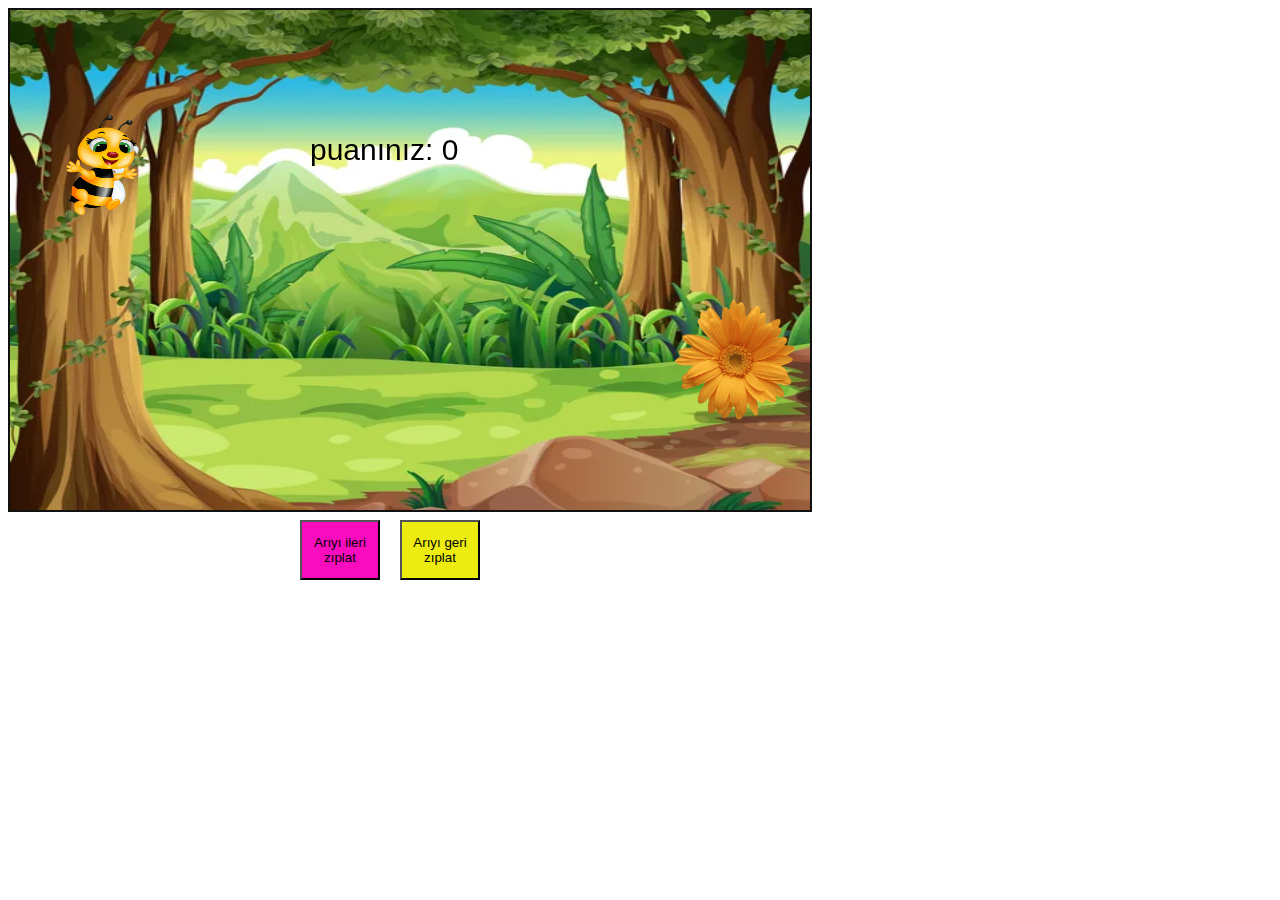
<file: 2.sınıf/bahar_dönemi/webtabanlı_programlama/ari_cicek_webgame/index.html>
<!DOCTYPE html> 
<html >
    <head>
        <meta charset="UTF-8">
        <title>Arı Çiçekten polen Toplama oyunu</title>
        <link rel="stylesheet" href="style.css">
    </head>
    <body onload="uyari()">
        <canvas id="canvas" width="800" height="500" style="border: 2px solid rgb(18, 17, 17);"></canvas>
        <button id="ari_zipla"   onclick="zipla()"  >Arıyı ileri zıplat</button>
        <button id="ari_don" onclick="ari_don()"> Arıyı geri zıplat</button>
        <script src="script.js"></script>
    </body>
</html>
</file>
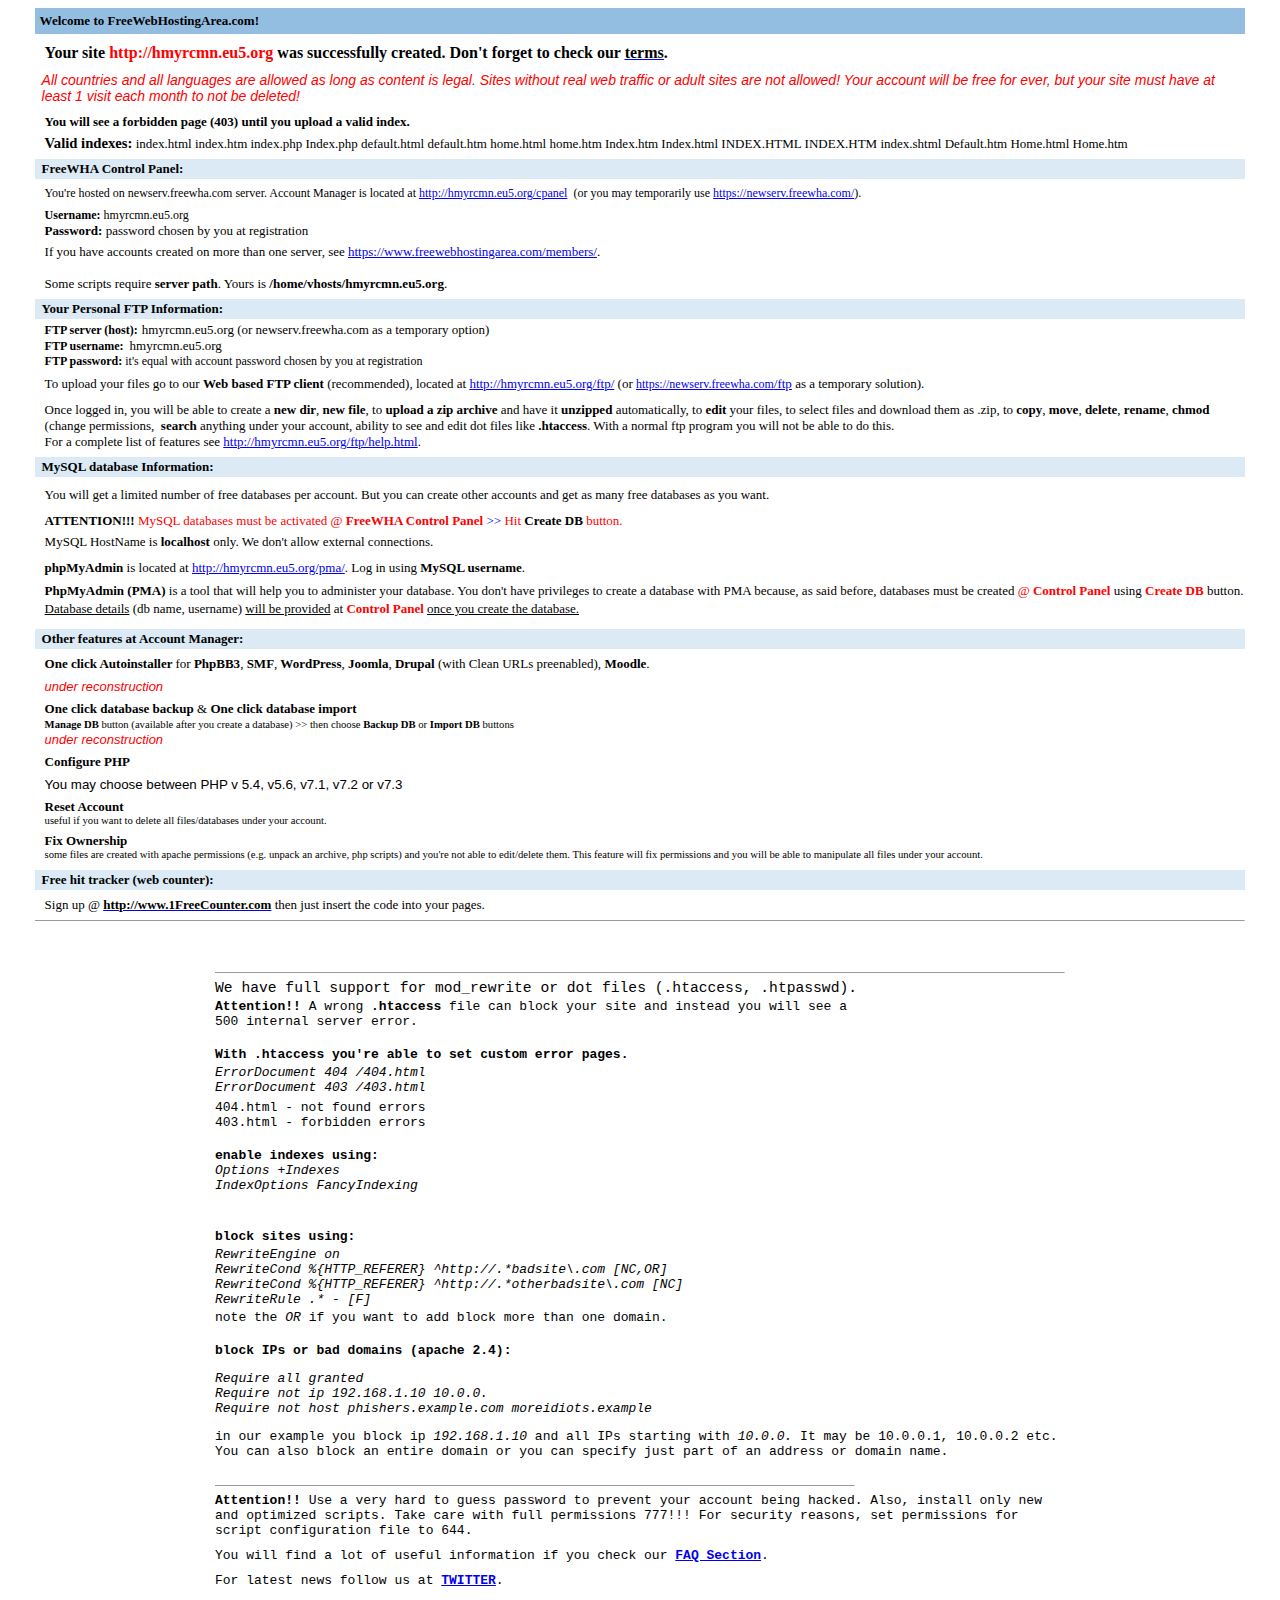
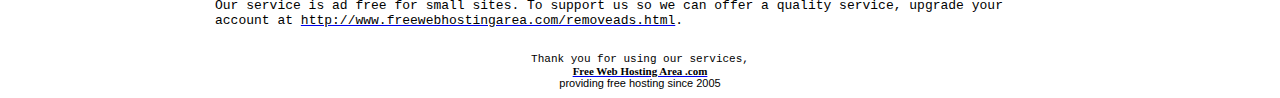
<file: 2.sınıf/bahar_dönemi/webtabanlı_programlama/ari_cicek_webgame/README.html>
<html>
<head>
<meta http-equiv="Content-Type" content="text/html; charset=iso-8859-1">
<meta http-equiv="Content-Language" content="en">
<title>hmyrcmn.eu5.org</title>
<style>
<!--
body { font-size: 11px; font-family: tahoma,sans-serif }
-->
</style>
</head>
<body>
<center>
<table border="0" cellpadding="0" style="border-collapse: collapse" bordercolor="#111111" width="850" id="AutoNumber7">
              <tr>
      <td bgColor="#93BEE2" width="850">
		<p style="margin-left: 5px; margin-top: 5px; margin-bottom: 5px"><font face="Verdana" size="2"><b>Welcome to FreeWebHostingArea.com!</b></font></td>
    			</tr>
              <tr>
                <td width="850">
<p style="margin-top: 10; margin-bottom: 0; margin-left:10px; margin-right:2px">
<b><font face="Tahoma">Your site </font> <font color="#FF0000" face="Tahoma">http://hmyrcmn.eu5.org</font><font face="Tahoma"> 
was successfully created. Don't forget to check our <u><a href="http://www.freewebhostingarea.com/agreement.html">
<font color="#000000">terms</font></a></u>.</font></b></p>
				<p style="font-family: Verdana, Geneva, Tahoma, sans-serif; font-size: 14px; margin: 10px 7px 7px 7px; color: #FF0000;">
				<em>All countries and all languages are allowed as long as 
				content is legal. Sites without real web traffic or adult sites 
				are not allowed!</em><span style="font-size: 14px; font-family: Verdana, Geneva, Tahoma, sans-serif; color: #FF0000;"><em> 
				Your account will be free for ever, but your site must have at 
				least 1 visit each month to not be deleted!</em></span></p>
				<b>
<font style="font-size: 11pt">
<font size="2" face="Tahoma">
<p style="margin-top: 10px; margin-bottom: 0; margin-left:10px; margin-right:2px">
You will see a forbidden page (403) until you upload a 
valid index.</font></p>
</font>
<p style="margin-top: 5px; margin-bottom: 7px; margin-left:10px; margin-right:2px">
<font face="Tahoma" style="font-size: 11pt; ">Valid indexes:</font><font face="Tahoma" size="2"> </font>
</b>
<font size="2" face="Tahoma">index.html index.htm index.php Index.php default.html default.htm home.html home.htm Index.htm Index.html INDEX.HTML INDEX.HTM index.shtml Default.htm Home.html Home.htm</font></p>

				</td>
              </tr>
            	<tr>
      <td bgColor="#DBEAF5" width="850">
		<p style="margin-left: 7px; margin-top: 2px; margin-bottom: 2px"><b>
		<font size="2" face="Verdana">FreeWHA Control Panel:</font></b></td>
    			</tr>
              <tr>
                <td width="850">
<p style="margin-top: 7px; margin-bottom: 0; margin-left:10px; margin-right:2px">
<font face="Tahoma" style="font-size: 12px; ">You're hosted on newserv.freewha.com 
server. Account Manager </font><font face="Tahoma" style="font-size: 12px">is 
located at <a href="http://hmyrcmn.eu5.org/cpanel">http://hmyrcmn.eu5.org/cpanel</a>&nbsp; (or 
you may temporarily use <a href="https://newserv.freewha.com/">https://newserv.freewha.com/</a>).</font></p>
<font style="font-size: 11pt">
<b>
		<p style="margin-top: 7px; margin-bottom: 0; margin-left:10px; margin-right:2px">
<font face="Tahoma" style="font-size: 12px">Username: </font>
</b>
<font face="Tahoma" style="font-size: 12px">hmyrcmn.eu5.org</font></p>
<b>
<p style="margin-top: 0; margin-bottom: 0; margin-left:10px; margin-right:2px">
<font size="2" face="Tahoma">Password: </font></b>
<font size="2" face="Tahoma">password chosen by you at 
registration</font></font><font size="2"><p style="margin-top: 5px; margin-bottom: 0; margin-left:10px; margin-right:2px">
<font face="Tahoma">If you have accounts created on more than one server, see
				<a href="https://www.freewebhostingarea.com/members/">
				https://www.freewebhostingarea.com/members/</a>.</font></font><font style="font-size: 11pt"><p style="margin-top: 0; margin-bottom: 0; margin-left:10px; margin-right:2px">
&nbsp;</font><font size="2"><p style="margin-top: 0; margin-bottom: 7px; margin-left:10px; margin-right:2px">
<font face="Verdana">Some scripts require <b>server path</b>. Yours is </font>
<font face="Verdana" size="2">
<b>/home/vhosts/hmyrcmn.eu5.org</b>.</font></font></td>
              </tr>
            	<tr>
      <td bgColor="#DBEAF5" width="850">
		<p style="margin-left: 7px; margin-top: 2px; margin-bottom: 2px"><b><font size="2" face="Verdana">Your Personal FTP Information:</font></b></td>
    			</tr>
              <tr>
                <td width="850">
<b>
<p style="margin-top: 2px; margin-bottom: 0; margin-left:10px; margin-right:2px">
<font face="Tahoma" style="font-size: 9pt">FTP server (host):</font></b><font style="font-size: 11pt">
<font face="Verdana" size="2">hmyrcmn.eu5.org (or newserv.freewha.com as a temporary option)</font></p>
				<b>
				<p style="margin-top: 0; margin-bottom: 0; margin-left:10px; margin-right:2px">
<font face="Tahoma" style="font-size: 9pt">FTP username:&nbsp; </font></b>
<font face="Verdana" size="2">hmyrcmn.eu5.org</font></p>
				<b>
				<p style="margin-top: 0; margin-bottom: 0; margin-left:10px; margin-right:2px">
<font face="Tahoma" style="font-size: 9pt">FTP password: </font></b>
<font face="Tahoma" style="font-size: 9pt">it's equal with account password 
chosen by you at registration</font></p>
      <p style="margin-top: 7px; margin-bottom: 10px; margin-left:10px; margin-right:2px">
<font face="Verdana" size="2">To upload your files go to our <b>Web based FTP client</b> (recommended), 
located at <a href="http://hmyrcmn.eu5.org/ftp/">http://hmyrcmn.eu5.org/ftp/</a> (or
	  <a href="https://newserv.freewha.com/ftp"><font face="Tahoma" style="font-size: 12px">
	  https://newserv.freewha.com</font>/ftp</a> as a temporary solution).</font><p style="margin-top: 3px; margin-bottom: 0; margin-left:10px; margin-right:2px">
<font face="Verdana" size="2">Once logged in, you will be able to create a <b>new 
dir</b>, <b>new file</b>, to <b>upload a zip archive</b> and have it <b>unzipped</b> 
automatically, to <b>edit</b> your files, to select files and download them as 
.zip, to <b>copy</b>, <b>move</b>, <b>delete</b>, <b>rename</b>, <b>chmod</b> 
(change permissions,&nbsp; <b>search</b> anything under your account, ability to see 
and edit dot files like <b>.htaccess</b>. With a normal ftp program you will not 
be able to do this. </font></p>
<p style="margin-top: 0; margin-bottom: 7px; margin-left:10px; margin-right:2px">
<font face="Verdana" size="2">For a complete list of features see 
<a href="http://hmyrcmn.eu5.org/ftp/help.html">http://hmyrcmn.eu5.org/ftp/help.html</a>.</font></p>
</font>

				</td>
              </tr>
            	<tr>
      <td bgColor="#DBEAF5" width="850">
		<p style="margin-left: 7px; margin-top: 2px; margin-bottom: 2px"><b>
		<font size="2" face="Verdana">MySQL database Information:</font></b></td>
    			</tr>
				<tr>
      <td nowrap width="850">
		<p style="margin-left: 10px; margin-right: 2px; margin-top: 10px; margin-bottom: 0">
		<font face="Verdana" size="2">You will get a limited number of free 
		databases per account. But you can create other accounts and get as many 
		free databases as you want.</font></p>
		<p style="margin-left: 10px; margin-right: 2px; margin-top: 10px; margin-bottom: 0">
		<font style="font-size: 11pt" face="Verdana">
		<b><font size="2">ATTENTION!!! </font>
</b>
<font size="2" color="#FF0000">MySQL databases must be activated @ <b>FreeWHA 
		Control Panel</b> </font>
<font size="2" color="#0000FF">&gt;&gt;</font><font size="2" color="#FF0000"> Hit </font>
		<b>
<font size="2">Create DB</font><font size="2" color="#FF0000"> </font>
</b><font size="2" color="#FF0000"> button.</font></font></p>
		<p style="margin-left: 10px; margin-right: 2px; margin-top: 5px; margin-bottom: 0">
		<font size="2" face="Verdana">MySQL HostName is <b>localhost</b> only. 
		We don't allow external connections.</font></p>
		<p style="margin-left: 10px; margin-right: 2px; margin-top: 10px; margin-bottom: 0">
		<font size="2" face="Verdana"><b>phpMyAdmin</b> is located at 
		<a href="http://hmyrcmn.eu5.org/pma/">http://hmyrcmn.eu5.org/pma/</a>. Log in using 
<b>MySQL username</b>.</font></p>
		<p style="margin-left: 10px; margin-right: 2px; margin-top: 7px; margin-bottom: 0">
		<font face="Verdana" size="2"><b>PhpMyAdmin (PMA)</b> is a tool that will help you to administer your database. You 
don't have privileges to create a database with PMA because, as said before, 
databases must be created </font>
<font style="font-size: 11pt" face="Verdana">
<font size="2" color="#FF0000">@ <b>Control Panel</b></font><font size="2"> using
		<b>
<font color="#FF0000">Create DB</font></b></font><font size="2" color="#FF0000"> </font>
<font size="2"> button.</font></font></p><font size="2" face="Verdana">
<p style="margin-top: 2px; margin-bottom: 12px; margin-left:10px; margin-right:2px">
<u>Database details</u> (db name, username) <u>will be provided</u>
at
<font size="2" color="#FF0000"><b>Control Panel</b></font> <u>once you create 
the database.</u></p>
</font></td>
    			</tr>
				<tr>
      <td bgColor="#DBEAF5" width="850">
		<p style="margin-left: 7px; margin-top: 2px; margin-bottom: 2px"><b>
		<font size="2" face="Verdana">Other features at Account Manager:</font></b></td>
    			</tr>
				<tr>
      <td width="850">
<font style="font-size: 15px">
				<p style="margin-top: 7px; margin-bottom: 0; margin-left:10px; margin-right:2px">
</font><font face="Verdana" size="2"><b>One click Autoinstaller 
</b>
for <b>PhpBB3</b>,<b> SMF</b>,<b> WordPress</b>,<b> Joomla</b>,<b> Drupal </b>
(with Clean URLs preenabled), <b>Moodle</b>.</font><p style="margin-top: 7px; margin-bottom: 0; margin-left:10px; margin-right:2px">
	  <font size="2"><span style="color: #FF0000"><em>under reconstruction</em>
	  </span></font><font style="font-weight:700" face="Verdana" size="2"><p style="margin-top: 7px; margin-bottom: 0; margin-left:10px; margin-right:2px">
One click database backup </font>
<font face="Verdana" size="2">
&amp;</font><font style="font-weight:700" face="Verdana" size="2">
One click database import</p></font>
				<font style="font-size: 8pt; font-weight:700" face="Verdana">
<p style="margin-top: 2px; margin-bottom: 0; margin-left:10px; margin-right:2px">
Manage DB </font>
<font face="Verdana" style="font-size: 8pt">
button (available after you create a database) &gt;&gt; then choose <b>Backup DB</b> 
or<b> Import DB</b> buttons</font></p>
	  <p style="margin-top: 2px; margin-bottom: 0; margin-left:10px; margin-right:2px">
	  <font size="2"><span style="color: #FF0000"><em>under reconstruction</em>
	  </span></font></p>
<p style="margin-top: 7px; margin-bottom: 0; margin-left:10px; margin-right:2px">
<b><font face="Verdana" size="2">Configure PHP</font></b></p>
	  <p style="margin-top: 7px; margin-bottom: 0; margin-left:10px; margin-right:2px; font-size: 10pt;">
	  You may choose between PHP v 5.4, v5.6, v7.1, v7.2 or v7.3</p>
<p style="margin-top: 7px; margin-bottom: 0; margin-left:10px; margin-right:2px">
<font face="Verdana" style="font-weight: 700" size="2">Reset Account</font></p>
<p style="margin-top: 0; margin-bottom: 0; margin-left:10px; margin-right:2px">
<font face="Verdana" style="font-size: 8pt">useful if you want to delete all 
files/databases under your account.</font></p>
<p style="margin-top: 7px; margin-bottom: 0; margin-left:10px; margin-right:2px">
<font face="Verdana" style="font-weight: 700" size="2">Fix Ownership</font></p>
<p style="margin-top: 0; margin-bottom: 10px; margin-left:10px; margin-right:2px">
<font face="Verdana" style="font-size: 8pt">some files are created with apache 
permissions (e.g. unpack an archive, php scripts) and you're not able to 
edit/delete them. This feature will fix permissions and you will be able to 
manipulate all files under your account.</font></p>

</td>
    			</tr>
				<tr>
      <td bgColor="#DBEAF5" width="850">
		<p style="margin-left: 7px; margin-top: 2px; margin-bottom: 2px"><b>
		<font size="2" face="Verdana">Free hit tracker (web counter):</font></b></td>
    			</tr>
				<tr>
      <td width="850">
<font style="font-size: 11pt" face="Tahoma" size="2">
				<p style="margin-left: 10px; margin-right: 2px; margin-top: 7px; margin-bottom: 7px">
				<font face="Verdana" size="2"> 
				Sign up @ <b> 
<a target="_blank" href="http://www.1freecounter.com/">
<font color="#000000">http://www.1FreeCounter.com</font></a></b> then just 
insert the code into 
your pages.</font></p>
<b>
				<hr size="1">

				</td>
    			</tr>
            </table>

<font face="Courier New">

<!-- index -->
<br></font><table border="0" width="710" id="table1" cellspacing="0" cellpadding="0"><tr>
<script type='text/javascript' src='http://a.freewebhostingarea.com/global/hostpage.js'></script>
</tr></table><br>
<!-- index -->
            
</font>
<p style="MARGIN-TOP: 0px; MARGIN-BOTTOM: 0px">
<font face="Courier New">&nbsp; </font> </p>
<table border="0" cellpadding="0" style="border-collapse: collapse" bordercolor="#111111" width="850" id="AutoNumber8" height="80">
<tr><td width="100%">
<font style="font-size: 11pt" face="Tahoma" size="2">
<b>
				<hr size="1">

				</b></font>
<p style="margin-top: 0; margin-bottom: 0">
<font face="Courier New" style="font-size: 11pt">We have full support for 
mod_rewrite or dot files (.htaccess, .htpasswd).</font></p>
<p style="margin-top: 3px; margin-bottom: 0">
<font face="Courier New" size="2"><b>Attention!! </b>A wrong <b>.htaccess</b> 
file can block your site and instead you will see a</font></p>
<p style="margin-top: 0; margin-bottom: 0">
<font face="Courier New" size="2">500 internal server error.</font></p>
<p style="margin-top: 0; margin-bottom: 0">
&nbsp;</p>
<p style="margin-top: 0; margin-bottom: 0">
<b><font face="Courier New" size="2">With .htaccess you're able to set custom 
error pages.</font></b></p>
<p style="margin-top: 3px; margin-bottom: 0">
<i><font face="Courier New" size="2">ErrorDocument 404 /404.html<br>
ErrorDocument 403 /403.html</font></i></p>
<p style="margin-top: 5px; margin-bottom: 0">
<font size="2" face="Courier New">404.html - not found errors</font></p>
				<p style="margin-top: 0; margin-bottom: 0">
<font size="2" face="Courier New">403.html - forbidden errors</font></p>
<p style="margin-top: 0; margin-bottom: 0">
&nbsp;</p>
<p style="margin-top: 0; margin-bottom: 0">
<b><font face="Courier New" size="2">enable indexes using:</font></b></p>
<p style="margin-top: 0; margin-bottom: 0">
<i><font face="Courier New" size="2">Options +Indexes<br>
IndexOptions FancyIndexing</font></i></p>
<p style="margin-top: 0; margin-bottom: 0">
&nbsp;</p>
<p style="margin-top: 0; margin-bottom: 0">
&nbsp;</p>
<p style="margin-top: 0; margin-bottom: 0">
<b><font face="Courier New" size="2">block sites using:</font></b></p>
<p style="margin-top: 3px; margin-bottom: 0">
<i><font face="Courier New" size="2">RewriteEngine on<br>
RewriteCond %{HTTP_REFERER} ^http://.*badsite\.com [NC,OR]<br>
RewriteCond %{HTTP_REFERER} ^http://.*otherbadsite\.com [NC]<br>
RewriteRule .* - [F]</font></i></p>
<p style="margin-top: 3px; margin-bottom: 0">
<font face="Courier New" size="2">note the <i>OR</i> if you want to add block 
more than one domain.</font></p>
<p style="margin-top: 0; margin-bottom: 0">
&nbsp;</p>
<p style="margin-top: 0; margin-bottom: 0">
<b><font face="Courier New" size="2">block IPs or bad domains (apache 2.4):</font></b></p>
	<pre><code><em>Require all granted
Require not ip <i><font face="Courier New" size="2">192.168.1.10 10.0.0. <br>Require not host phishers.example.com moreidiots.example</font></i></em></code></pre>
<p style="margin-top: 3px; margin-bottom: 0">
<font face="Courier New" size="2">in our example you block ip <code><font face="Courier New" size="2">
<em>192.168.1.10</em> and all IPs starting with <em>10.0.0.</em> It may be 
10.0.0.1, 10.0.0.2 etc. You can also block an entire domain or you can specify 
just part of an address or domain name.</font></code></font></p>
<p style="margin-top: 0; margin-bottom: 0">
&nbsp;</p>
<font style="font-size: 11pt" face="Tahoma" size="2">
<b>
				<hr size="1" width="75%" align="left">

				</b></font>
				<p align="left" style="margin-top: 5; margin-bottom: 10; ">
<font face="Courier New" size="2"><b>Attention!! </b>Use a very hard to guess 
password to prevent your account being hacked. Also, install only new and 
optimized scripts. Take care with full permissions 777!!! For security reasons, 
set permissions for script configuration file to 644.</font><p align="left" style="margin-top: 5; margin-bottom: 10; ">
<font face="Courier New" size="2">You will find a lot of useful information if 
you check our <b><a href="http://www.freewebhostingarea.com/faq.html">FAQ 
Section</a></b>.</font><p align="left" style="margin-top: 5; margin-bottom: 10; ">
<font face="Courier New" size="2">For latest news follow us at <b>
<a href="http://twitter.com/freewha">TWITTER</a></b>.</font><p align="left" style="margin-top: 5; margin-bottom: 0; ">
<font face="Courier New" size="2">Our service is ad free for small sites. To 
support us so we can offer a quality service, upgrade your account at
<a target="_blank" href="http://www.freewebhostingarea.com/removeads.html">
<font color="#000000">http://www.freewebhostingarea.com/removeads.html</font></a>.</font></td>
              </tr>
            </table>
                        
                     <font face="Courier New">
                        
                     <br></font></center>

<p align="right" style="margin-left: 5; margin-right: 15; margin-top: 0; margin-bottom: 1">
&nbsp;<p style="margin-top: 0; margin-bottom: 0" align="center">
<font face="Courier New">Thank you for using our services,</font><p style="margin-top: 0; margin-bottom: 0" align="center">
<b><a href="http://www.freewebhostingarea.com/">
<span style="text-decoration: none"><font color="#000000" face="Tahoma">Free Web Hosting Area .com</font></span></a></b><p style="margin-top: 0; margin-bottom: 0" align="center">
providing free hosting since 2005<p style="margin-left: 6; margin-right: 15; margin-top: 0; margin-bottom: 5">
</body></html>
</file>
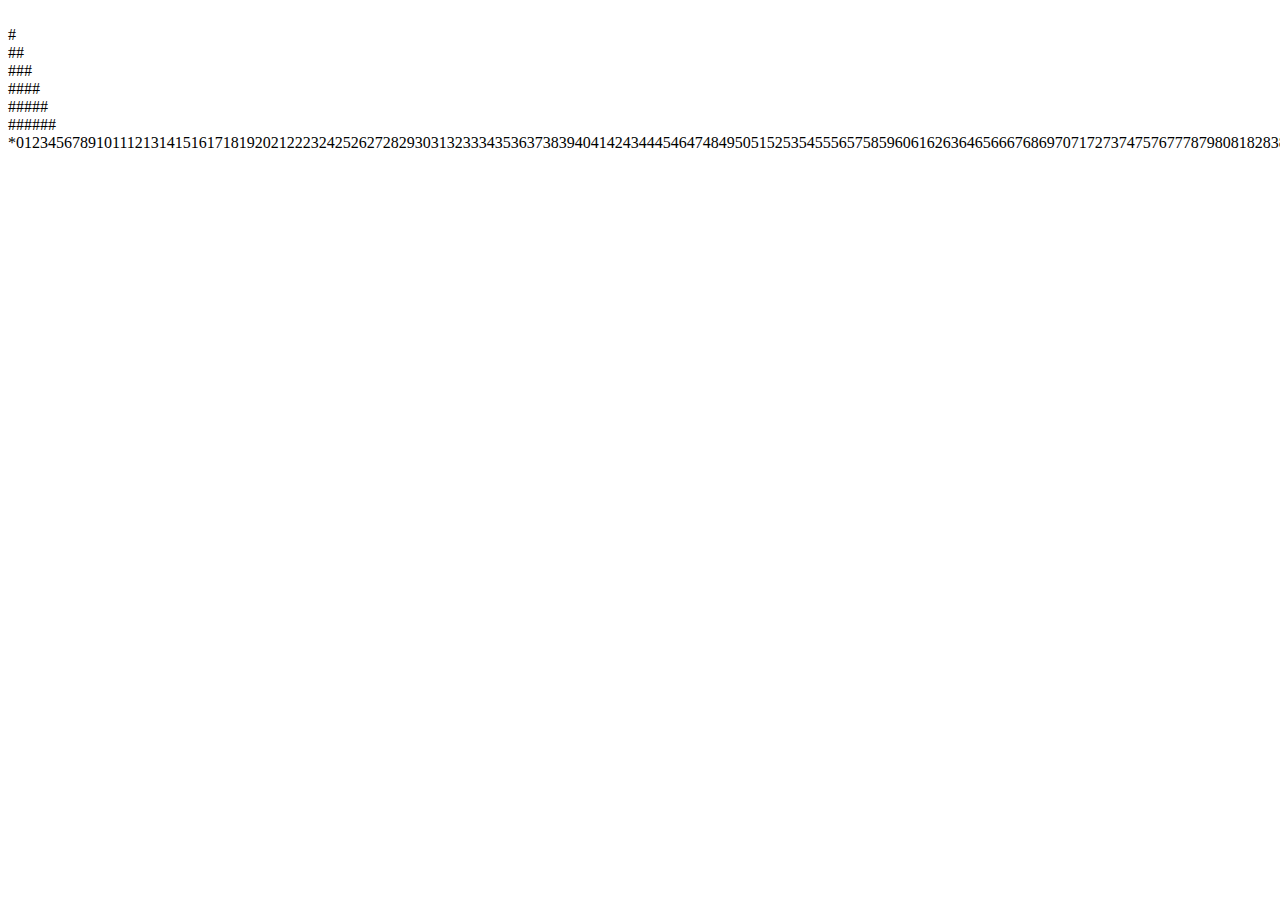
<file: 2.sınıf/bahar_dönemi/webtabanlı_programlama/slaytlar/create_able_100rows_1coll.html>
<!DOCTYPE html>
<html>
    <head>
        <title>create 100 1 table</title>
    </head>
    <body>
        <script>
            for(var i=1;i<=7;i++){
                for(var j=1;j<i;j++){
                    document.write("#")
                }
                document.write("<br/>");
            }
            var table=document.createAttribute(table);
            document.write("<td>"+'*'+"</td>");
            for(var i=0;i<100;i++){
                document.write("<th>"+i+"</th>");
            }
            
        </script>
    </body>
</html>
</file>
<file: 2.sınıf/bahar_dönemi/webtabanlı_programlama/ari_cicek_webgame/style.css>
/* 
YER DEĞİŞTİRME BUTTON OZLELIKLLERI
*/
/*  arıyı ileri ziplatma */
#ari_zipla{
    position: fixed;

    top: 520px;
    right: 900px;
    width: 80px;
    height: 60px;
    background-color: rgb(248, 12, 189);
}
/*  arıyı geriye ziplatma */
#ari_don{
    position: fixed;

    top: 520px;
    right: 800px;
    width: 80px;
    height: 60px;
    background-color: rgb(236, 236, 17);
}
</file>
